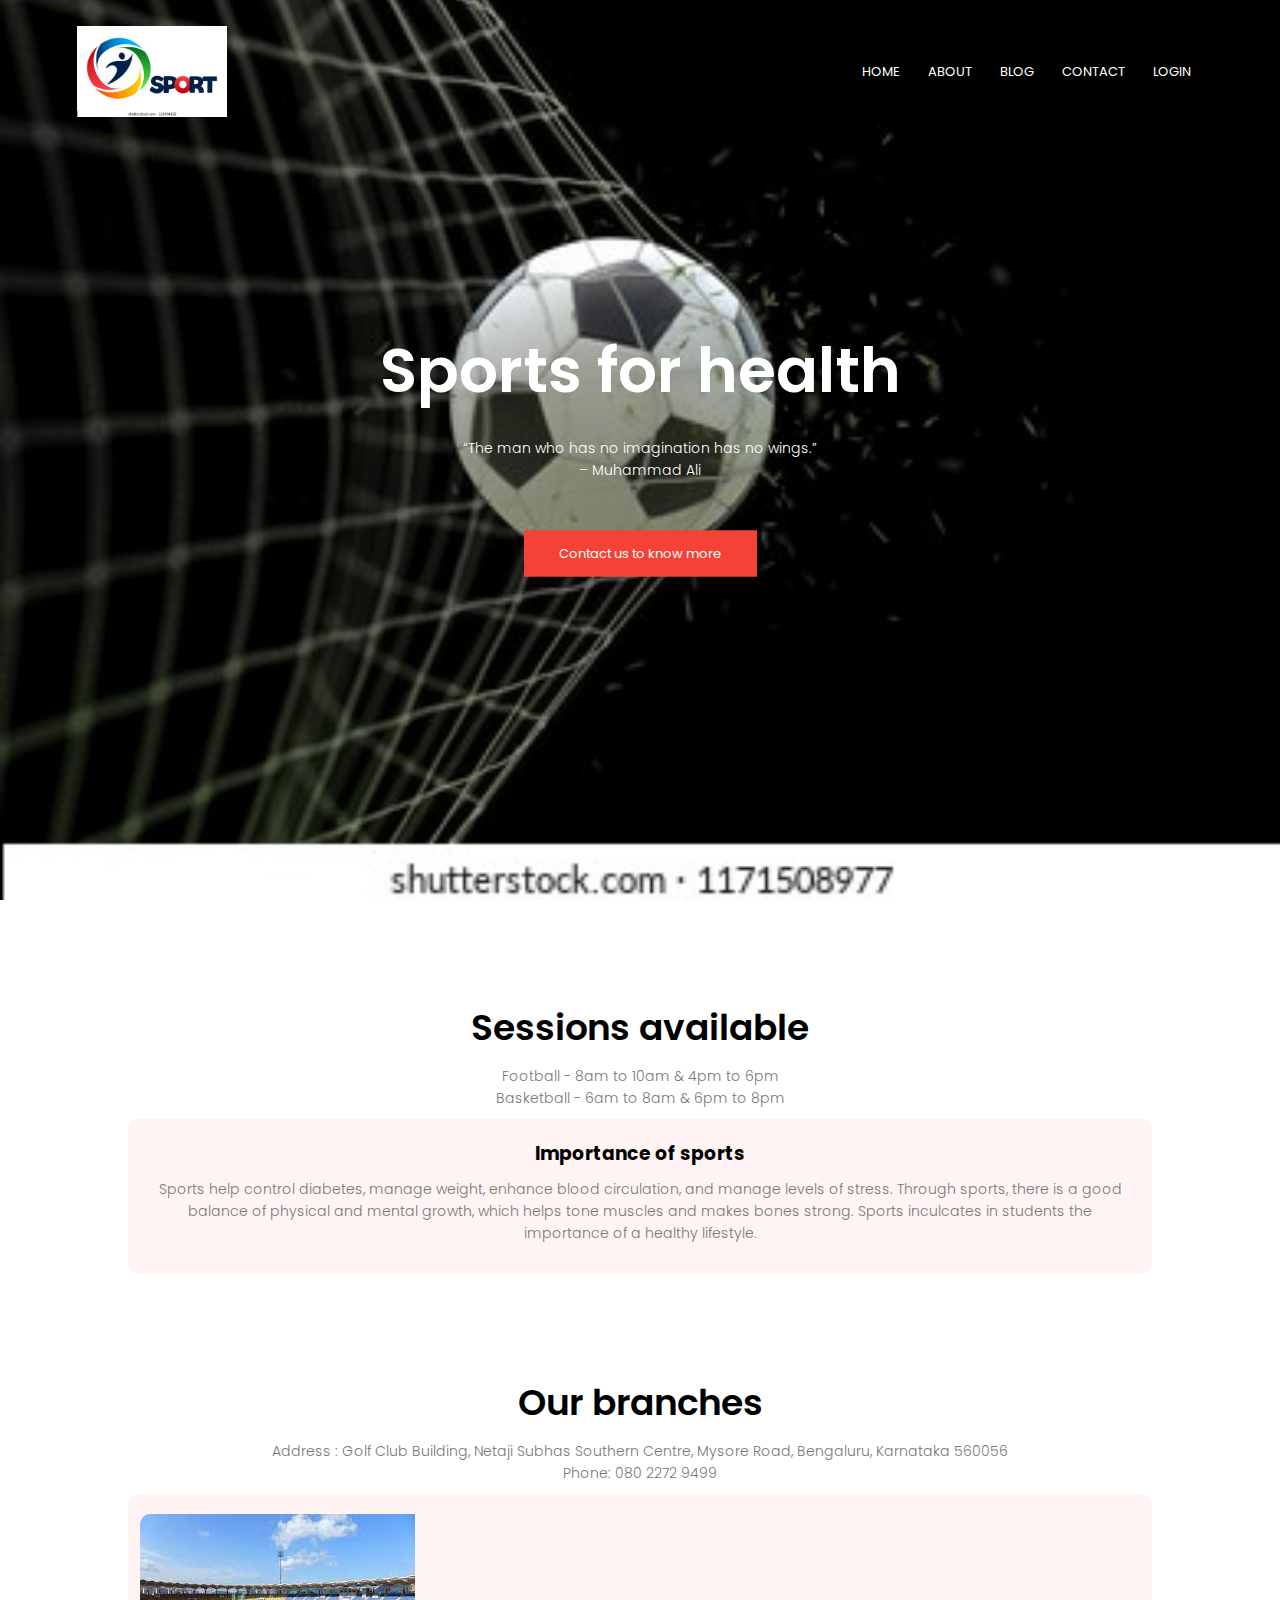
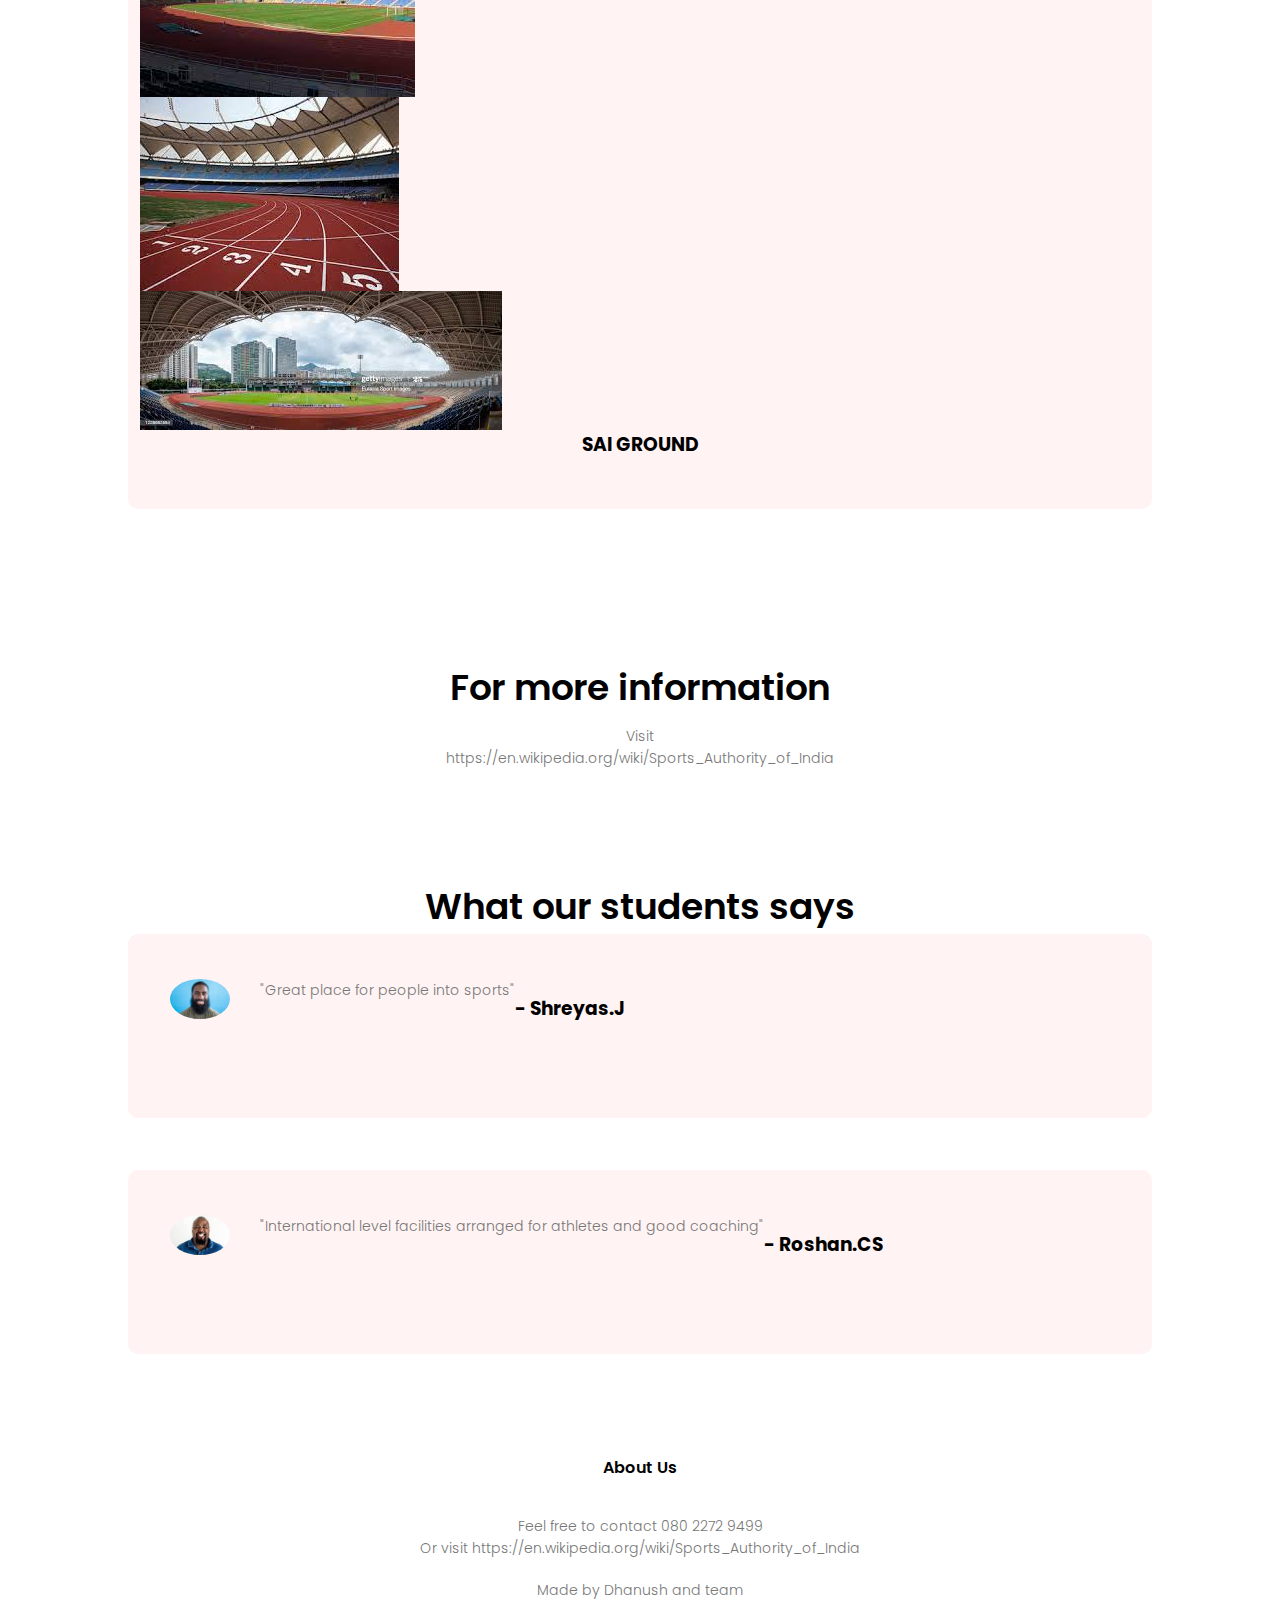
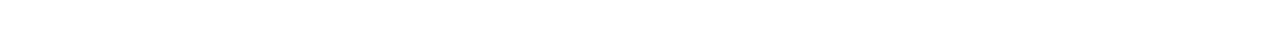
<file: index.html>
<!DOCTYPE html>
<html>
<head> 
    <meta name="viewport" content="with=device-width, initial-scale=1.0">
                                     
                                     
    <title>Sports Meet - 2021  </title>
    <link rel="stylesheet" href="style.css">
    <link rel="preconnect" href="https://fonts.googleapis.com">
<link rel="preconnect" href="https://fonts.gstatic.com" crossorigin>
<link href="https://fonts.googleapis.com/css2?family=Poppins:ital,wght@0,500;0,800;1,200;1,300;1,600&display=swap" rel="stylesheet">
</head>
<body>
    <section class="header">
        <nav>
        <a href="index.html"><img src="images/logo.jpg"></a>
        <div class="nav-links">
           <ul>
            <li><a href="index.html">HOME</a></li> 
            <li><a href="about.html">ABOUT</a></li> 
            <li><a href="blog.html">BLOG</a></li> 
            <li><a href="contact.html">CONTACT</a></li> 
            
                    <li><a href="login.html">LOGIN</a></li> 
                   
        
                    
                  
           
            </ul> 
            </div>    
        </nav>
<div class="text-box">
    <h1>Sports for health</h1>
    <p>“The man who has no imagination has no wings.”<br> – Muhammad Ali
    </p>
    <a href="contact.html" class="hero-btn">Contact us to know more</a>
        </div>        
    </section>

    
    <!--------Cource------->
    
    <section class="cource">
    <h1>Sessions available</h1>
        <p>Football - 8am to 10am & 4pm to 6pm<br>Basketball - 6am to 8am & 6pm to 8pm</p>
        
<div class="row">

    <h3>Importance of sports </h3>
    <p>Sports help control diabetes, manage weight, enhance blood circulation, and manage levels of stress. Through sports, there is a good balance of physical and mental growth, which helps tone muscles and makes bones strong. Sports inculcates in students the importance of a healthy lifestyle.</p>
    </div>
       
        
        
        
        
    </section>
    
    <!---Campus--->
    <section class="campus">
    <h1>Our branches</h1>
    <p>Address : Golf Club Building, Netaji Subhas Southern Centre, Mysore Road, Bengaluru, Karnataka 560056<br>
Phone: 080 2272 9499</p>
        
        <div class="row">
        <div class="Campus-Ground">
            <img src="images/g1.jfif">
            <img src="images/g2.jfif">
            <img src="images/g3.jfif">
            <div class="layer">
            <h3>SAI GROUND</h3>
            
            </div>
            </div></div>
        
        
        
        
        
        
        
    </section>
 <!-----For more infromation---->
    <section class="Information">
    <h1>For more information</h1>
        <p>Visit <br> https://en.wikipedia.org/wiki/Sports_Authority_of_India</p>
    
    </section>
    
    <!-----What students say---->
    
    <section class="testimonials">
    <h1>What our students says</h1>

        <div class="row">
        <div class="testimonials-col">
            <img src="images/user1.jpg">
                    <p>  "Great place for people into sports"</p>
            <div>
            <h3>- Shreyas.J</h3>
            
            </div>
            </div>
     </div>
        
        <div class="row">
        <div class="testimonials-col">
            <img src="images/user3.jfif">
                    <p>  "International level facilities arranged for athletes and good coaching"</p>
            <div>
            <h3> - Roshan.CS</h3>
            </div>
            </div>
        </div>
        
    </section>
    
  <!---footer-->
    <section class="footer">
    <h4>About Us</h4>
<p>Feel free to contact 080 2272 9499 <br> Or visit https://en.wikipedia.org/wiki/Sports_Authority_of_India</p>
        
        <p>Made by Dhanush and team</p>
            </section>
    
    
    
    
    
    
    
    
    
    
     

</body>
</html>
</file>
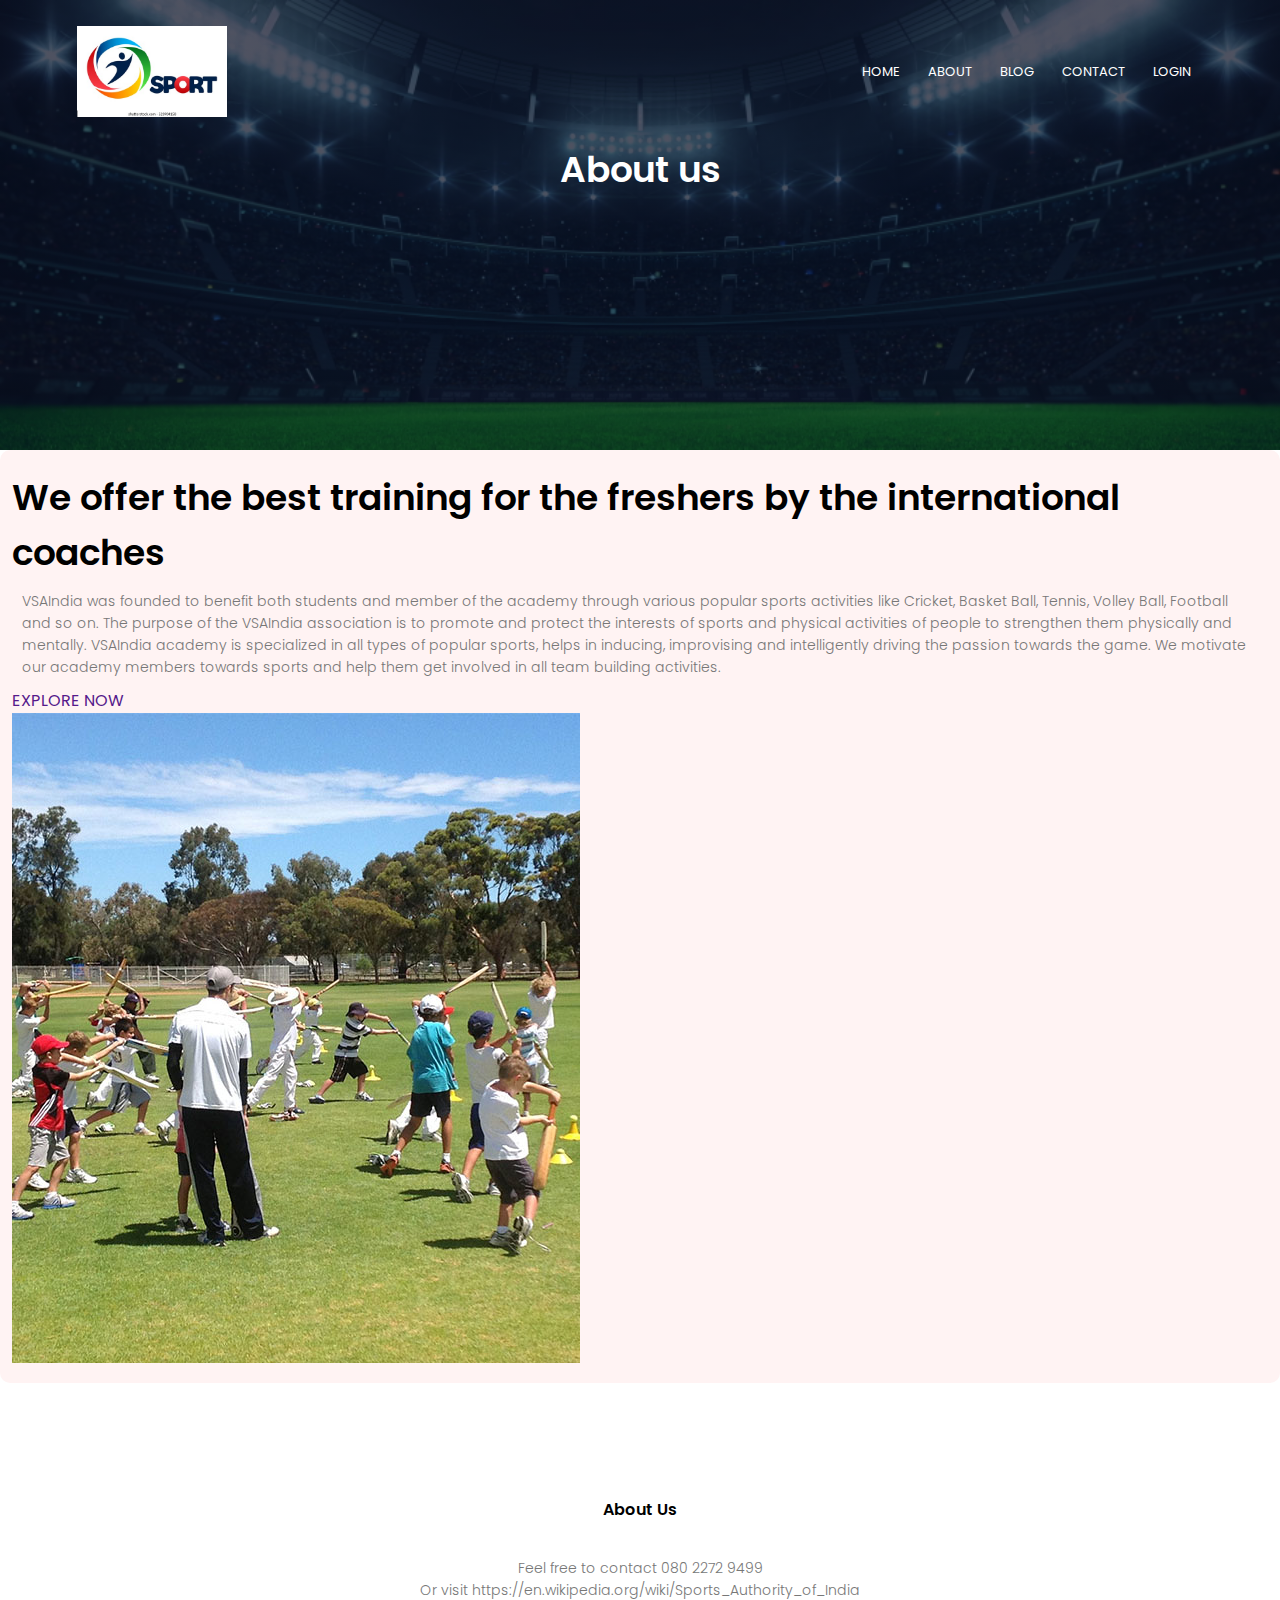
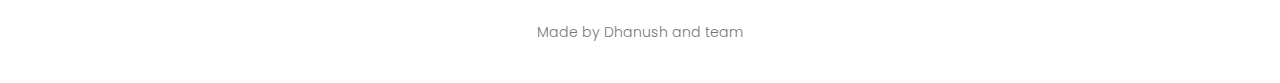
<file: about.html>
<!DOCTYPE html>
<html>
<head> 
    <meta name="viewport" content="with=device-width, initial-scale=1.0">
                                     
                                     
    <title>Sports Meet - 2021  </title>
    <link rel="stylesheet" href="style.css">
    <link rel="preconnect" href="https://fonts.googleapis.com">
<link rel="preconnect" href="https://fonts.gstatic.com" crossorigin>
<link href="https://fonts.googleapis.com/css2?family=Poppins:ital,wght@0,500;0,800;1,200;1,300;1,600&display=swap" rel="stylesheet">
</head>
<body>
    <section class="sub-header">
        <nav>
        <a href="index.html"><img src="images/logo.jpg"></a>
        <div class="nav-links">
           <ul>
            <li><a href="index.html">HOME</a></li> 
            <li><a href="about.html">ABOUT</a></li> 
            <li><a href="blog.html">BLOG</a></li> 
            <li><a href="contact.html">CONTACT</a></li> 
            
                    <li><a href="login.html">LOGIN</a></li> 
                   
        
                    
                  
     

            
            </ul> 
            </div>    
        </nav>

        <h1>About us </h1>
        
        
        </section>
    
<!-----about us contents---->
<section class="about us">
    
    <div class="row">
    <div class="about-col">
        <h1>We offer the best training for the freshers by the international coaches </h1>
        <p>VSAIndia was founded to benefit both students and member of the academy through various popular sports activities like Cricket, Basket Ball, Tennis, Volley Ball, Football and so on. The purpose of the VSAIndia association is to promote and protect the interests of sports and physical activities of people to strengthen them physically and mentally. VSAIndia academy is specialized in all types of popular sports, helps in inducing, improvising and intelligently driving the passion towards the game. We motivate our academy members towards sports and help them get involved in all team building activities. </p>
        <a href="">EXPLORE NOW</a>
        </div>
        <div class="about-col">
        <img src="images/about-02.jpg">
        </div>
    </div>
    </section>    
    
  
    
  <!---footer-->
    <section class="footer">
    <h4>About Us</h4>
<p>Feel free to contact 080 2272 9499 <br> Or visit https://en.wikipedia.org/wiki/Sports_Authority_of_India</p>
        
        <p>Made by Dhanush and team</p>
            </section>
    
    
    
    
    
    
    
    
    
    
     

</body>
</html>
</file>
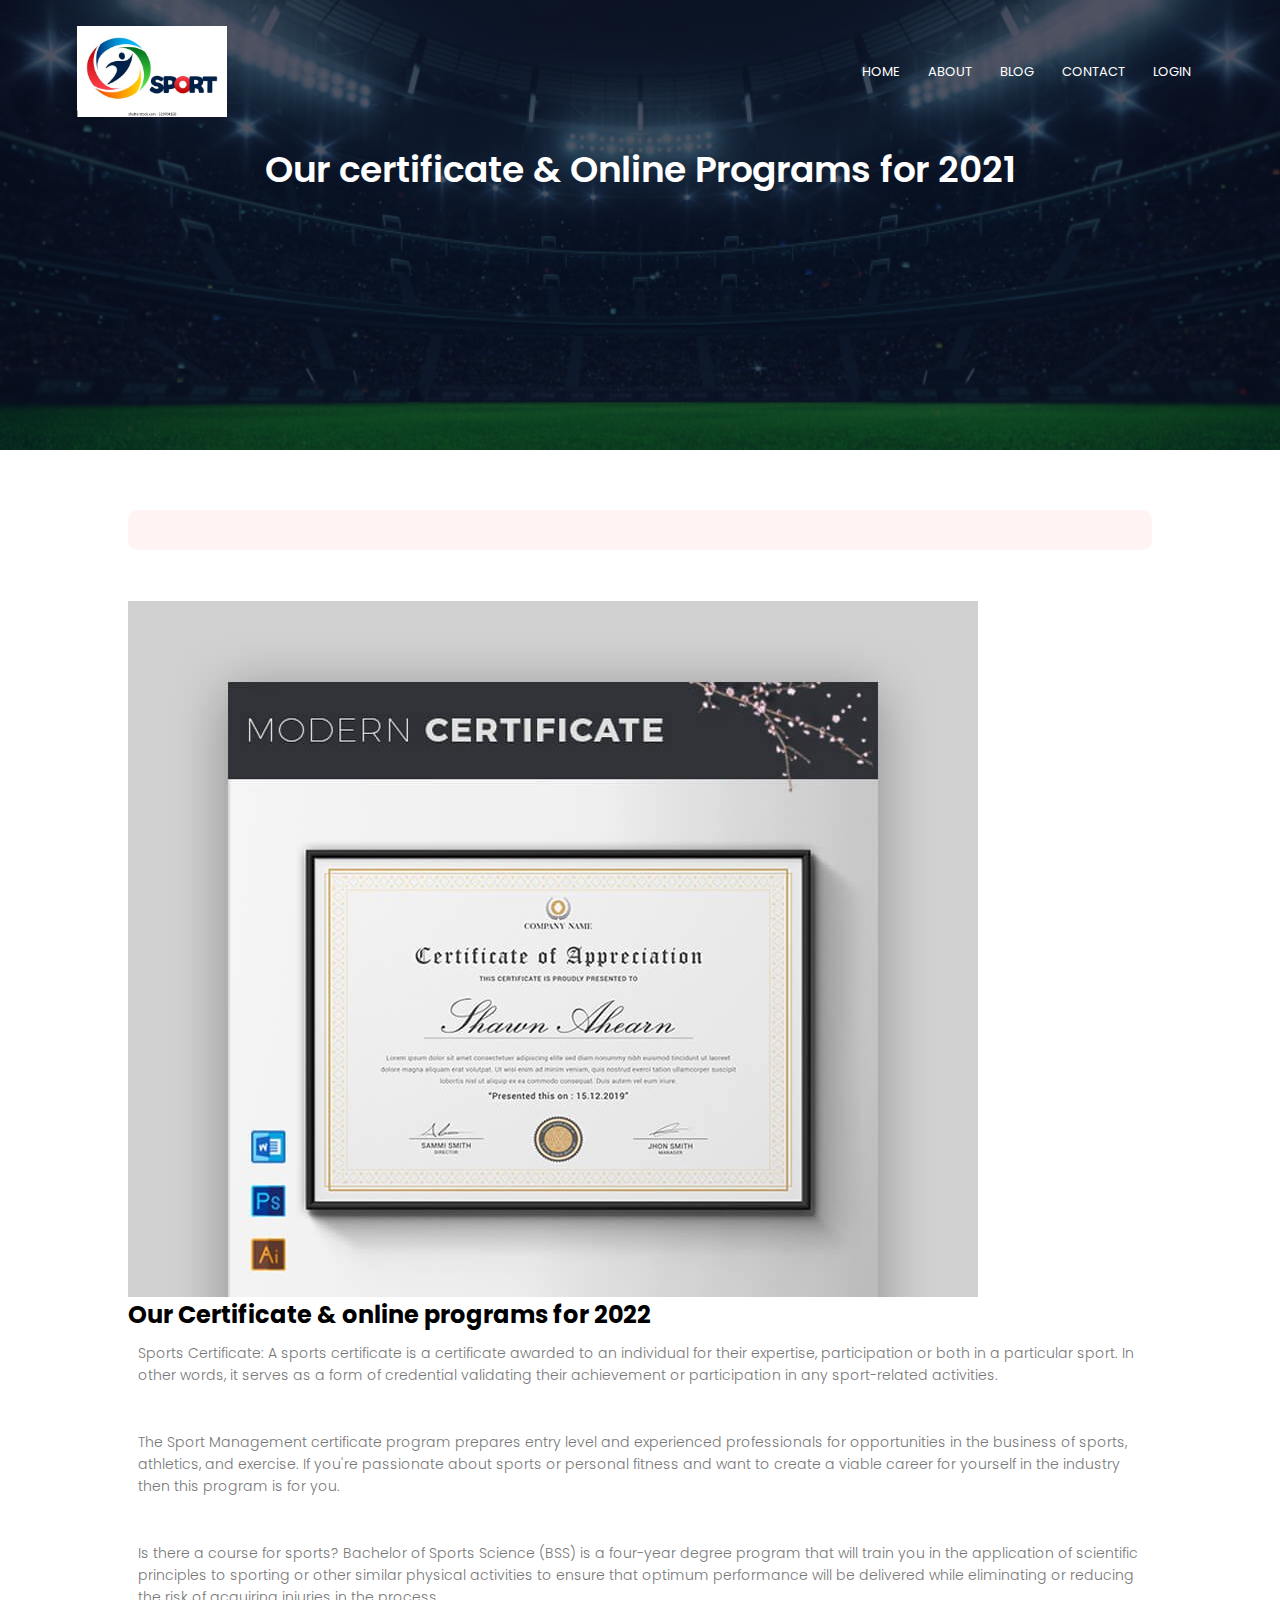
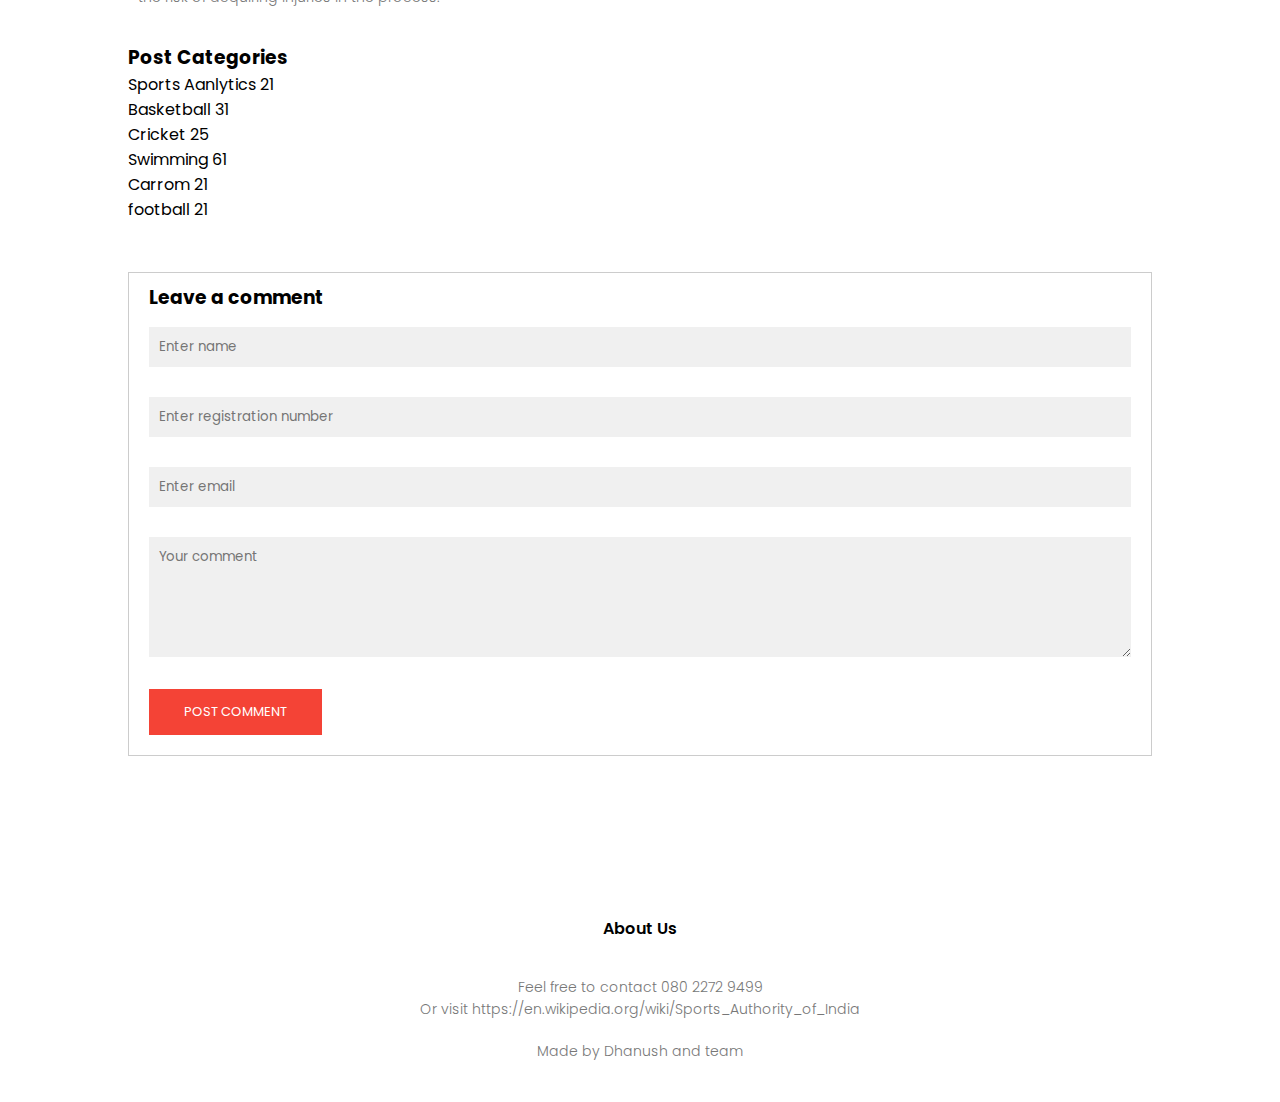
<file: blog.html>
<!DOCTYPE html>
<html>
<head> 
    <meta name="viewport" content="with=device-width, initial-scale=1.0">
                                     
                                     
    <title>Sports Meet - 2021  </title>
    <link rel="stylesheet" href="style.css">
    <link rel="preconnect" href="https://fonts.googleapis.com">
<link rel="preconnect" href="https://fonts.gstatic.com" crossorigin>
<link href="https://fonts.googleapis.com/css2?family=Poppins:ital,wght@0,500;0,800;1,200;1,300;1,600&display=swap" rel="stylesheet">
</head>
<body>
    <section class="sub-header">
        <nav>
        <a href="index.html"><img src="images/logo.jpg"></a>
        <div class="nav-links">
           <ul>
            <li><a href="index.html">HOME</a></li> 
            <li><a href="about.html">ABOUT</a></li> 
            <li><a href="blog.html">BLOG</a></li> 
            <li><a href="contact.html">CONTACT</a></li> 
           
                <li><a href="login.html">LOGIN</a></li> 
               
    
                
              
            
            </ul> 
            </div>    
        </nav>

        <h1>Our certificate & Online Programs for 2021 </h1>
        
        
        </section>
    

        <!--------BLOG page content---->

<section class="blog-content">
    <div class="row">
    </div class="blog-left">
    <img src="images/cer.jpg">
    <h2>Our Certificate & online programs for 2022</h2>
    <p>Sports Certificate: A sports certificate is a certificate awarded to an individual for their expertise, participation or both in a particular sport. In other words, it serves as a form of credential validating their achievement or participation in any sport-related activities.</p>
   <br>
   <p>The Sport Management certificate program prepares entry level and experienced professionals for opportunities in the business of sports, athletics, and exercise. If you're passionate about sports or personal fitness and want to create a viable career for yourself in the industry then this program is for you.</p>
<br>
<p>Is there a course for sports?
    Bachelor of Sports Science (BSS) is a four-year degree program that will train you in the application of scientific principles to sporting or other similar physical activities to ensure that optimum performance will be delivered while eliminating or reducing the risk of acquiring injuries in the process.</p>
<br>




</div>
</div class="blog-right">
<h3>Post Categories</h3>
<div>

<span>Sports Aanlytics</span>
<span>21</span>

</div>
<div>

    <span>Basketball</span>
    <span>31</span>
    
    </div>
    <div>

        <span>Cricket</span>
        <span>25</span>
        
        </div>
        <div>

            <span>Swimming</span>
            <span>61</span>
            
            </div>
            <div>

                <span>Carrom</span>
                <span>21</span>
                
                </div>
                <div>

                    <span>football</span>
                    <span>21</span>
                    
                    </div>
                </div>
    </div>

    <div class="Comment-Box">
        <h3>Leave a comment </h3>
        <form class="comment-form">
            <input type="text" placeholder="Enter name ">
            <input type="text" placeholder="Enter registration number" required>
            <input type="email" placeholder="Enter email ">
            <textarea rows="5" placeholder="Your comment"></textarea>
          
           <button type="submit" class="hero-btn red-btn"> POST COMMENT </button>
        
        
        </form>
        
            </div>



</section>

  
    
  <!---footer-->
    <section class="footer">
    <h4>About Us</h4>
<p>Feel free to contact 080 2272 9499 <br> Or visit https://en.wikipedia.org/wiki/Sports_Authority_of_India</p>
        
        <p>Made by Dhanush and team</p>
            </section>
    
    
    
    
    
    
    
    
    
    
    
    
    
    
    
     

</body>
</html>
</file>
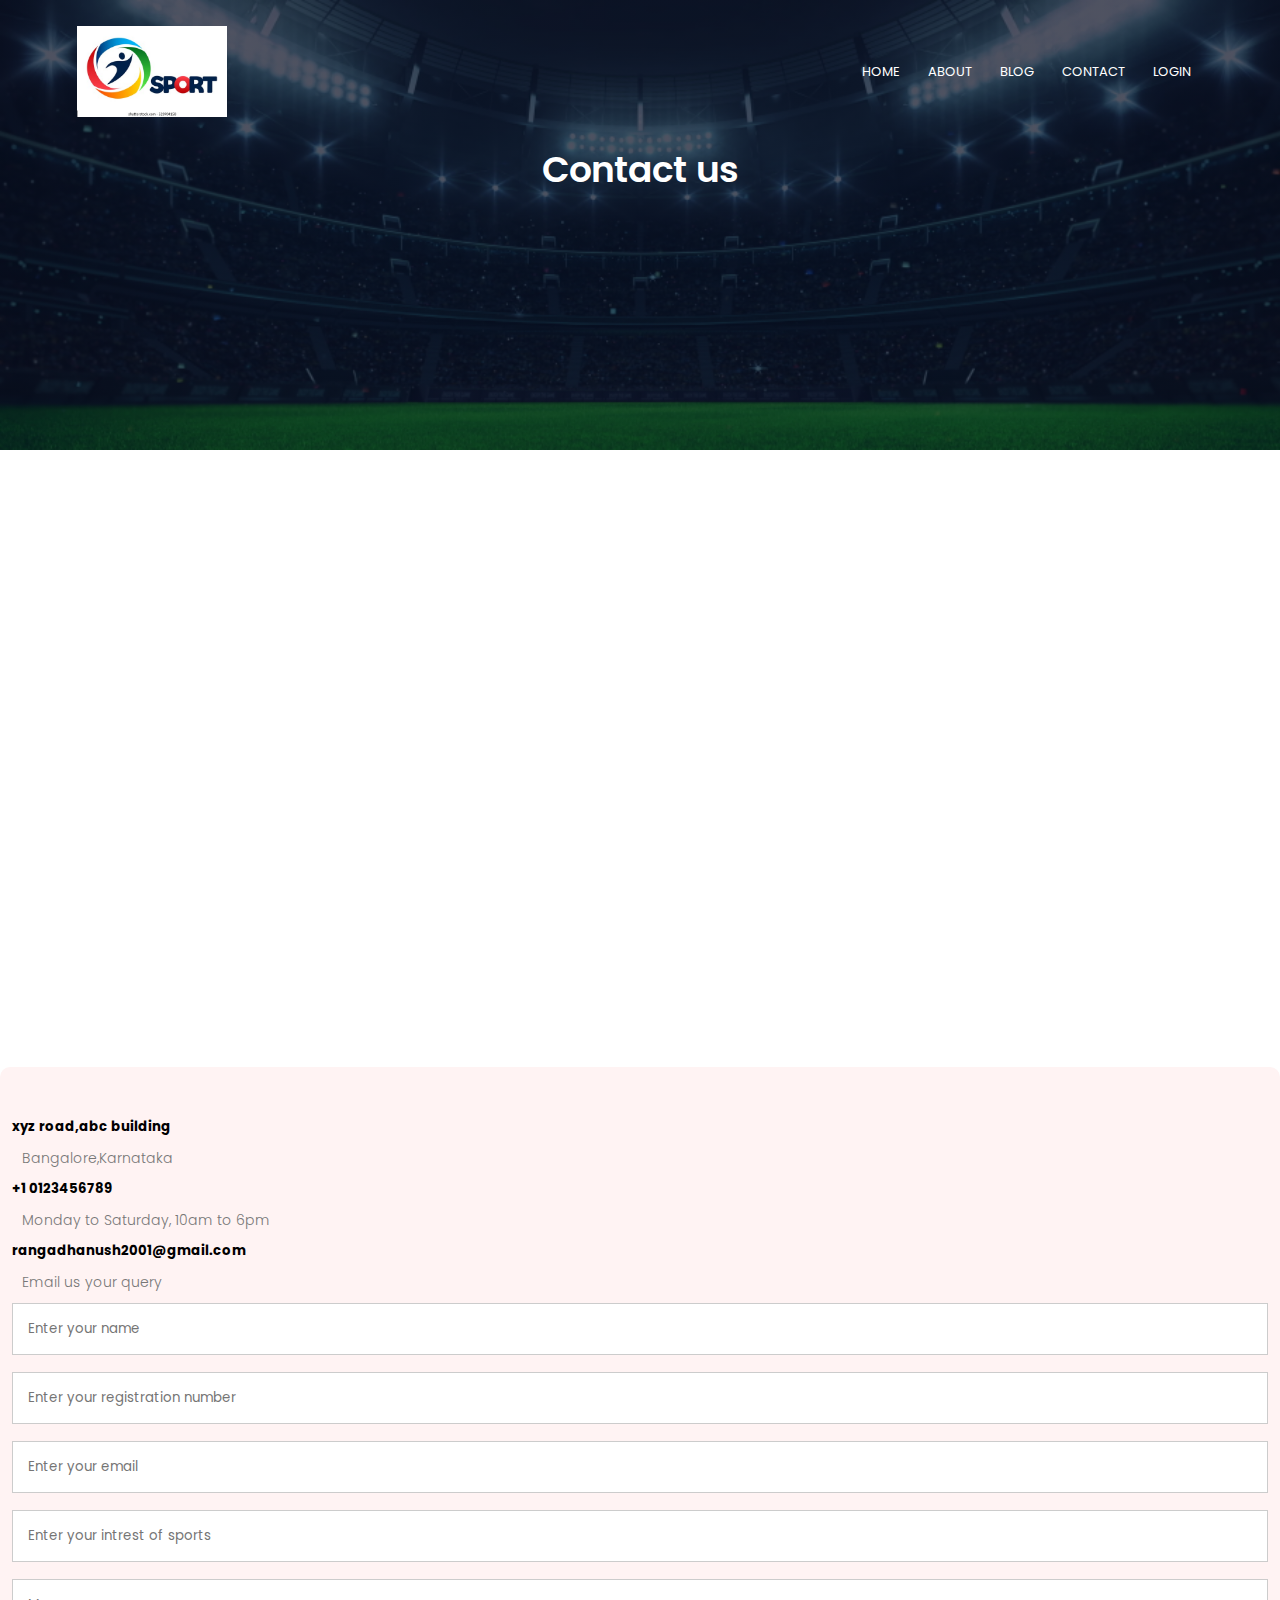
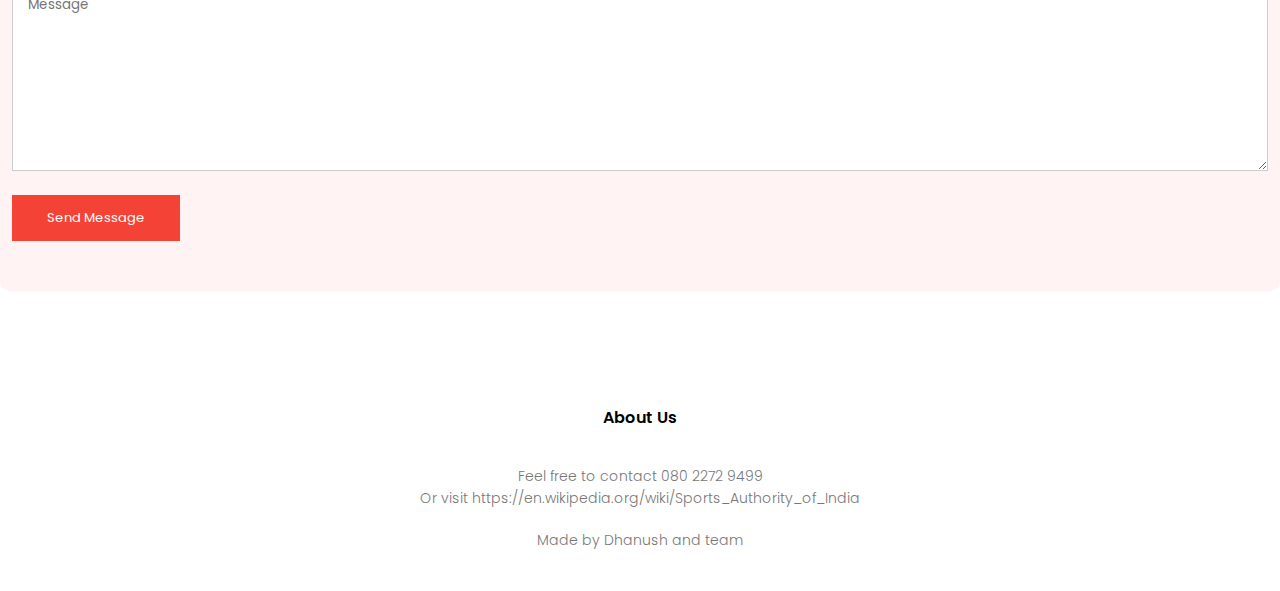
<file: contact.html>
<!DOCTYPE html>
<html>
<head> 
    <meta name="viewport" content="with=device-width, initial-scale=1.0">
                                     
                                     
    <title>Sports Meet - 2021  </title>
    <link rel="stylesheet" href="style.css">
    <link rel="preconnect" href="https://fonts.googleapis.com">
<link rel="preconnect" href="https://fonts.gstatic.com" crossorigin>
<link href="https://fonts.googleapis.com/css2?family=Poppins:ital,wght@0,500;0,800;1,200;1,300;1,600&display=swap" rel="stylesheet">
</head>
<body>
    <section class="sub-header">
        <nav>
        <a href="index.html"><img src="images/logo.jpg"></a>
        <div class="nav-links">
           <ul>
           <li><a href="index.html">HOME</a></li> 
           <li><a href="about.html">ABOUT</a></li> 
           <li><a href="blog.html">BLOG</a></li> 
           <li><a href="contact.html">CONTACT</a></li> 
           
                <li><a href="login.html">LOGIN</a></li> 
               
    
                
              
            
          
            
            
            </ul> 
            </div>    
        </nav>

        <h1>Contact us</h1>
        
        
        </section>
    
<!-----contact us--->
<section class="location">
    
    <iframe src="https://www.google.com/maps/embed?pb=!1m18!1m12!1m3!1d15553.603534319782!2d77.50158995389936!3d12.946180237952085!2m3!1f0!2f0!3f0!3m2!1i1024!2i768!4f13.1!3m3!1m2!1s0x3bae3ef29fa768eb%3A0xe6ce72bf26a7cae4!2sBANGALORE%20UNIVERSITY-2%2C%20Bengaluru%2C%20Karnataka!5e0!3m2!1sen!2sin!4v1644980326955!5m2!1sen!2sin" width="600" height="450" style="border:0;" allowfullscreen="" loading="lazy"></iframe>
    
</section>

<section class="contact-us">

    <div class="row">
    <div class="contact-col"></div>

    <div>
        <i class="fa fa-home"></i>
        <span>
            <h5>xyz road,abc building</h5>
            <p>Bangalore,Karnataka</p>
        </span>
    </div>

    <div>
        <i class="fa fa-phone"></i>
        <span>
            <h5>+1 0123456789</h5>
            <p>Monday to Saturday, 10am to 6pm</p>
        </span>
    </div>

    <div>
        <i class="fa fa-envelope-o"></i>
        <span>
            <h5>rangadhanush2001@gmail.com</h5>
            <p>Email us your query</p>
        </span>
    </div>


    <div class="contact-col">
        <form action="">
           
            <input type="text" placeholder="Enter your name" required>
            <input type="text" placeholder="Enter your registration number" required>
            <input type="email" placeholder="Enter your email" required>
            <input type="text" placeholder="Enter your intrest of sports" required>
            <textarea rows="8" placeholder="Message" required></textarea>
            <button type="submit" class="hero-btn red-btn">Send Message</button>  
        </form>
    </div>
    </div>

</section>




  <!---footer-->
    <section class="footer">
    <h4>About Us</h4>
<p>Feel free to contact 080 2272 9499 <br> Or visit https://en.wikipedia.org/wiki/Sports_Authority_of_India</p>
        
        <p>Made by Dhanush and team</p>
            </section>
    
    
    
    
    
    
    
    
    
    
     

</body>
</html>
</file>
<file: style.css>
*{ 
    margin: 0;
    padding: 0;
    font-family: 'Poppins', sans-serif;
}
.header{
    min-height: 100vh;
 width: 100%;
  background-image:url(images/2.jpg);
  background-position: center;
    background-size:cover;
    position: relative; 
        
}
nav{
    display: flex;
    padding: 2% 6%;
    justify-content: space-between;
    align-items: center;
}
nav img{
    width: 150px;
}
.nav-links{
    flex: 1;
    text-align: right;
    
}
.nav-links ul li{
    list-style: none;
    display: inline-block;
    padding: 8px 12px;
    position: relative;
}
.nav-links ul li a{
    color: #fff;
    text-decoration: none;
    font-size: 13px;
}
.nav-links ul li::after{
    content: '';
    width: 0%;
    height: 2px;
    background: #f44336;
    display: block;
    margin: auto;
    transition: 0.5s;
}
.nav-links ul li:hover::after{
    width: 100%;
}
.text-box{
    width: 90%;
    color: 	#fff;
    position: absolute;
    top: 50%;
    left: 50%;
    transform: translate(-50%,-50%);
    text-align: center;
}
.text-box h1{
    font-size: 62px;
}
.text-box p{
    margin: 10px 0 40px;
    font-size: 14px;
    color: 	#fff;
}
.hero-btn{
    display: inline-block;
    text-decoration: none;
    color: #fff;
    border: 1px solid #fff;
    padding: 12px 34px;
    font-size: 13px;
    background: transparent;
    position: relative;
    cursor: pointer;
}
.hero-btn {
    border: 1px solid #f44336;
    background: #f44336;
  transition: 1s;
}

/*-----cource----*/

.cource{
    width: 80%;
    margin: auto;
    text-align: center;
    padding-top: 100px;
}
h1{
    font-size: 36px;
    font-weight: 600;
}

p{
    color: #777;
    font-size: 14px;
    font-weight: 300;
    line-height: 22px;
    padding: 10px;
    
}

.row{
 flex-basis: 31%;
    background: #fff3f3;
    border-radius: 10px;
    margin-bottom: 5%;
    padding: 20px 12px;
    box-sizing: border-box;
    transition: 0.5s;
}
.row:hover{
    box-shadow: 0 0 20px 0px rgba(0,0,0,0.2);
}
/*---------campus----*/
.campus{
    width: 80%;
    margin: auto;
    text-align: center;
    padding-top: 50px;
    
}
.Campus-Ground{
    flex-basis: 32%;
    border-radius: 10px;
    margin-bottom: 30px;
    position: relative;
    overflow:hidden;
}
/*----information---*/

.Information{
      width:80%;
      margin:auto;
    text-align: center;
    padding-top: 100px;
    
}
/*------testimonials---*/
.testimonials{
    width:80%;
    margin: auto;
    padding-top: 100px;
    text-align: center;
}

.testimonials-col{
    flex-basis: 44%;
    border-radius: 10px;
    margin-bottom: 5%;
    text-align: left;
    background: #fff3f3;
    padding: 25px;
    cursor: pointer;
    display: flex;
}
.testimonials-col img{
    height: 40px;
    margin-left: 5px;
    margin-right: 30px;
    border-radius: 50%
}
.testimonials-col p{
    padding: 0;
}
.testimonials-col h3{
    margin-top: 15px;
}

 /*----footer---*/

.footer{
    width: 100%;
    text-align: center;
    padding: 30px 0;
}

.footer h4{
    margin-bottom: 25px;
    margin-top: 20px;
    font-weight: 600;
    
}

/*---about us page---*/
.sub-header{
    height: 50vh;
    width: 100%;
    background-image: linear-gradient(rgba(4,9,30,0.7),rgba(4,9,30,0.7)),url(images/5.jpg);
    background-position: center;
    background-size: cover;
    text-align: center;
    color: #fff;
}

/*-------blog-content------*/

.blog-content{
    width: 80%;
    margin: auto;
    padding: 60px 0;
}

.blog-left{
    flex-basis: 65%;
}

.blog-left img{
    width: 100%;
}

.blog-left h2{
    color: #222;
    font-weight: 600;
    margin: 30px 0;
}

.blog-left p{
    color: #999;
    padding: 0;
}

.blog-right{
    flex-basis: 32%;
}
.blog-right h3{
    background: #f44336;
    color: #fff;
    padding: 7px 0;
    font-size: 16px;
    margin-bottom: 20px;
}

.Comment-Box{
    border: 1px solid #ccc;
    margin: 50px 0;
    padding: 10px 20px;
    
}

.Comment-Box h3{
    text-align: left;
}
    
.comment-form input, .comment-form textarea{
    width: 100%;
    padding: 10px;
    margin: 15px 0;
    box-sizing: border-box;
    border: none;
    outline: none;
    background: #f0f0f0;
}


.comment-form button{
    margin: 10px 0;
}


/*-------contact us page------*/


.location{
    width: 80%;
    margin: auto;
    padding: 80px 0;

}

.location iframe{
    width: 100%;

}

.contact-u{
    width: 80%;
    margin: auto;
}

.contact-col{
    flex-basis: 48%;
    margin-bottom: 30px;
}

.contact-col div{
    display: flex;
    align-items: center;
    margin-bottom: 40px;
}

.contact-col input, .contact-col textarea{
    width: 100%;
    padding: 15px;
    margin-bottom: 17px;
    outline: none;
    border: 1px solid #ccc;
    
}





/*===== BASE =====*/
*,::before,::after{
  box-sizing: border-box;
}

body{
  margin: 0;
  padding: 0;
  font-family: var(--body-font);
  font-size: var(--normal-font-size);
  color: var(--first-color-dark);
}

h1{
  margin: 0;
}

a{
  text-decoration: none;
}

img{
  max-width: 100%;
  height: auto;
  display: block;
}
</file>
